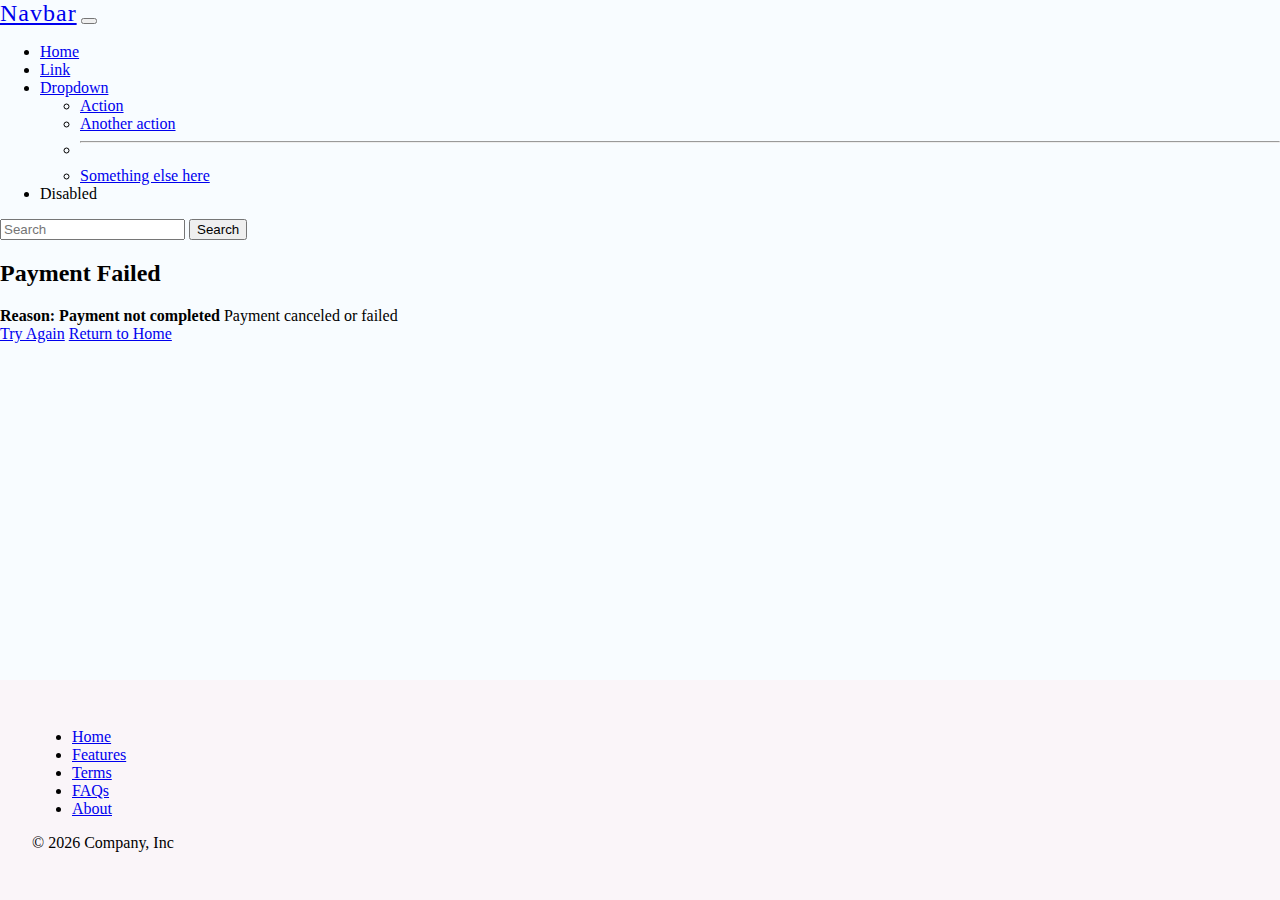
<file: templates/failure.html>
<!doctype html>
<html lang="en">
  <head>
    <title>Failed</title>
    <!-- Required meta tags -->
    <meta charset="utf-8" />
    <meta
      name="viewport"
      content="width=device-width, initial-scale=1, shrink-to-fit=no"
    />

    <!-- Bootstrap CSS v5.2.1 -->
    <link
      href="https://cdn.jsdelivr.net/npm/bootstrap@5.3.2/dist/css/bootstrap.min.css"
      rel="stylesheet"
      integrity="sha384-T3c6CoIi6uLrA9TneNEoa7RxnatzjcDSCmG1MXxSR1GAsXEV/Dwwykc2MPK8M2HN"
      crossorigin="anonymous"
    />
    <link rel="stylesheet" href="../assets/css/style.css" />
  </head>

  <body>
    <header>
      <nav class="navbar navbar-expand-lg bg-body-tertiary">
        <div class="container-fluid">
          <a class="navbar-brand" href="#">Navbar</a>
          <button
            class="navbar-toggler"
            type="button"
            data-bs-toggle="collapse"
            data-bs-target="#navbarSupportedContent"
            aria-controls="navbarSupportedContent"
            aria-expanded="false"
            aria-label="Toggle navigation"
          >
            <span class="navbar-toggler-icon"></span>
          </button>
          <div class="collapse navbar-collapse" id="navbarSupportedContent">
            <ul class="navbar-nav me-auto mb-2 mb-lg-0">
              <li class="nav-item">
                <a class="nav-link active" aria-current="page" href="#">Home</a>
              </li>
              <li class="nav-item">
                <a class="nav-link" href="#">Link</a>
              </li>
              <li class="nav-item dropdown">
                <a
                  class="nav-link dropdown-toggle"
                  href="#"
                  role="button"
                  data-bs-toggle="dropdown"
                  aria-expanded="false"
                >
                  Dropdown
                </a>
                <ul class="dropdown-menu">
                  <li><a class="dropdown-item" href="#">Action</a></li>
                  <li><a class="dropdown-item" href="#">Another action</a></li>
                  <li><hr class="dropdown-divider" /></li>
                  <li>
                    <a class="dropdown-item" href="#">Something else here</a>
                  </li>
                </ul>
              </li>
              <li class="nav-item">
                <a class="nav-link disabled" aria-disabled="true">Disabled</a>
              </li>
            </ul>
            <form class="d-flex" role="search">
              <input
                class="form-control me-2"
                type="search"
                placeholder="Search"
                aria-label="Search"
              />
              <button class="btn btn-outline-dark" type="submit">Search</button>
            </form>
          </div>
        </div>
      </nav>
    </header>
    <main class="container my-5 text-center">
      <div class="card shadow-sm p-5 border-0">
        <h2 class="fw-bold text-danger">Payment Failed</h2>

        <div class="alert alert-light my-3" role="alert">
          <strong>Reason: Payment not completed</strong>
          <span id="failure-reason">Payment canceled or failed</span>
        </div>

        <div class="mt-4">
          <a href="order.html" class="btn btn-dark px-4 me-2">Try Again</a>
          <a href="/" class="btn btn-outline-dark px-4"
            >Return to Home</a
          >
        </div>
      </div>
    </main>
    <footer>
      <div class="container">
        <footer class="py-3 my-4">
          <ul class="nav justify-content-center border-bottom pb-3 mb-3">
            <li class="nav-item">
              <a href="#" class="nav-link px-2 text-body-secondary">Home</a>
            </li>
            <li class="nav-item">
              <a href="#" class="nav-link px-2 text-body-secondary">Features</a>
            </li>
            <li class="nav-item">
              <a href="#" class="nav-link px-2 text-body-secondary">Terms</a>
            </li>
            <li class="nav-item">
              <a href="#" class="nav-link px-2 text-body-secondary">FAQs</a>
            </li>
            <li class="nav-item">
              <a href="#" class="nav-link px-2 text-body-secondary">About</a>
            </li>
          </ul>
          <p class="text-center text-body-secondary">© 2026 Company, Inc</p>
        </footer>
      </div>
    </footer>
    <!-- Bootstrap JavaScript Libraries -->
    <script
      src="https://cdn.jsdelivr.net/npm/@popperjs/core@2.11.8/dist/umd/popper.min.js"
      integrity="sha384-I7E8VVD/ismYTF4hNIPjVp/Zjvgyol6VFvRkX/vR+Vc4jQkC+hVqc2pM8ODewa9r"
      crossorigin="anonymous"
    ></script>

    <script
      src="https://cdn.jsdelivr.net/npm/bootstrap@5.3.2/dist/js/bootstrap.min.js"
      integrity="sha384-BBtl+eGJRgqQAUMxJ7pMwbEyER4l1g+O15P+16Ep7Q9Q+zqX6gSbd85u4mG4QzX+"
      crossorigin="anonymous"
    ></script>
  </body>
</html>
</file>
<file: assets/css/style.css>
body{
    display: flex;
    flex-direction: column;
    min-height: 100vh;
    margin: 0;
    background-color: rgb(248, 252, 255);
    
}

main {
    flex: 1;
}

.navbar-brand {
    font-size: 1.5rem;
    letter-spacing: 1px;
}

.card img{
    box-shadow: rgba(99, 99, 99, 0.2) 0px 2px 8px 0px;   
}


footer{
    background-color: rgb(250, 245, 249);
    padding: 1rem;
}
</file>
